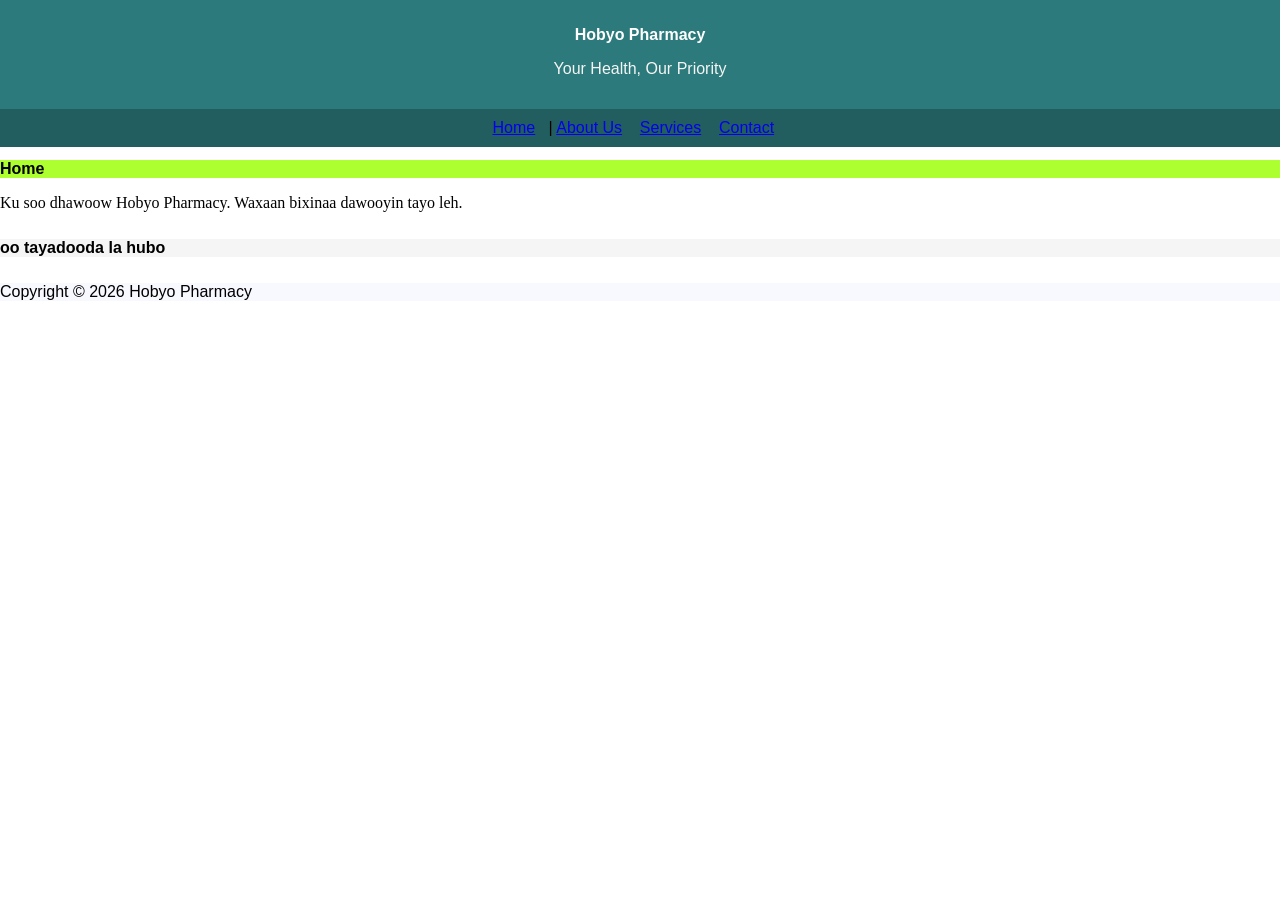
<file: index.html>
<!-- HOME PAGE (index.html) --><!DOCTYPE html><html>
<head>
<title>Hobyo Pharmacy - Home</title>
</head>
<body style="font-family: Arial; margin:0; ">
<header style="background:#2c7a7b; color:white; padding:15px; text-align:center; ">
<h1 style=" color: white; font-size: medium; font-family: sans-serif;">Hobyo Pharmacy</h1>
<p style="color: whitesmoke; font-size: medium; font-family: Verdana, Geneva, Tahoma, sans-serif;">Your Health, Our Priority</p>
</header>
<nav style="background:#225e5f; padding:10px; text-align:center; ">
<a href="index.html">Home</a> &nbsp;&nbsp;|
<a href="about.html">About Us</a> &nbsp;&nbsp;
<a href="services.html">Services</a> &nbsp;&nbsp; 
<a href="contact.html">Contact</a>  &nbsp;&nbsp;
</nav>
<main>
<h2 style="background: greenyellow; font-size: medium;">Home</h2>
<p style="color: black; font-size: medium; font-family: 'Times New Roman', Times, serif;">Ku soo dhawoow Hobyo Pharmacy. Waxaan bixinaa dawooyin tayo leh.</p>
<h5 style="background: whitesmoke; color: black; font-size: medium; font-family: Arial, Helvetica, sans-serif;">oo tayadooda la hubo</h5>

 </main>
 <p style="background: ghostwhite; color: black; font-size: medium; font-family: sans-serif;"> Copyright &copy; 2026 Hobyo Pharmacy</p>
</footer>
</body>
</html>
</file>
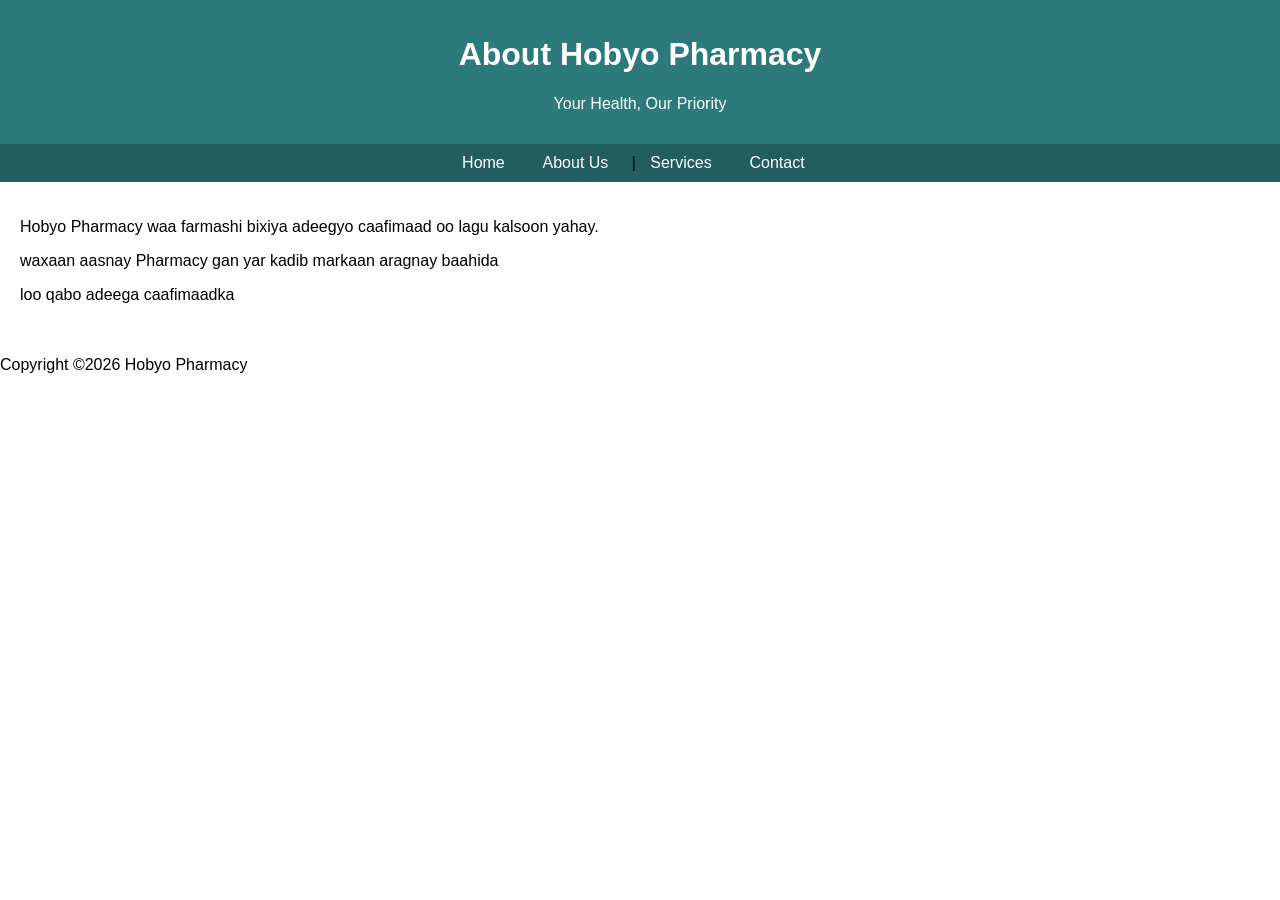
<file: about.html>
<!-- ABOUT PAGE (about.html) --><!DOCTYPE html><html>
<head>
<title>About Us</title>
<style>
body { font-family: Arial; margin:0; }
header { background:#2c7a7b; color:white; padding:15px; text-align:center; }
nav { background:#225e5f; padding:10px; text-align:center; }
nav a { color:white; margin:10px; text-decoration:none; }
nav a:hover { color:yellow; }
section { padding:20px; }
footer { background:#2c7a7b; color:white; text-align:center; padding:10px; }
</style>
</head>
<body>
<header>
<h1>About Hobyo Pharmacy</h1>
<p>Your Health, Our Priority</p>
</header>
<nav>
<a href="index.html">Home</a> &nbsp;&nbsp;
<a href="about.html">About Us</a> &nbsp;&nbsp;|
<a href="services.html">Services</a> &nbsp;&nbsp;
<a href="contact.html">Contact</a> &nbsp;&nbsp;
</nav>
<main>
 <section>
<p>Hobyo Pharmacy waa farmashi bixiya adeegyo caafimaad oo lagu kalsoon yahay.</p>
<p>waxaan aasnay Pharmacy gan yar kadib markaan aragnay baahida </p>
<p>loo qabo adeega caafimaadka</p>
 </section>
 </main>
 <p>Copyright &copy;2026 Hobyo Pharmacy</p>
</footer>
</body>
</html>
</file>
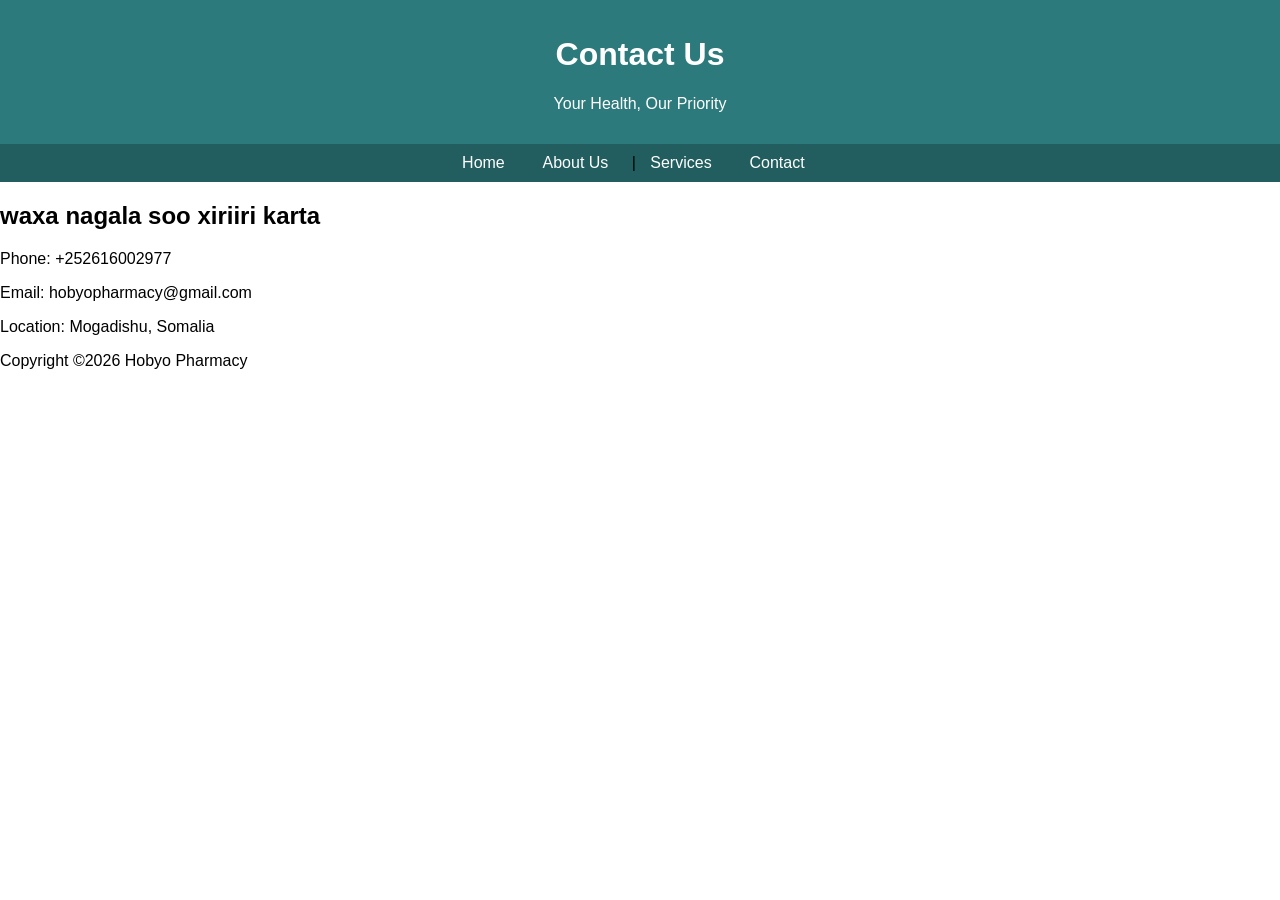
<file: contact.html>
<!-- CONTACT PAGE (contact.html) --><!DOCTYPE html><html>
<head>
  <link rel="stylesheet" href="format.css">
<title>Contact</title>
</head>
<body>
  <header>
<h1>Contact Us</h1>
<p>Your Health, Our Priority</p>
 </header>
<nav>
<a href="index.html">Home</a> &nbsp;&nbsp;
<a href="about.html">About Us</a> &nbsp;&nbsp;|
<a href="services.html">Services</a> &nbsp;&nbsp; 
<a href="contact.html">Contact</a> &nbsp;&nbsp;
</nav>
<main>
  <h2>waxa nagala soo xiriiri karta</h2>
<p>Phone: +252616002977</p>
<p>Email: hobyopharmacy@gmail.com</p>
<p>Location: Mogadishu, Somalia</p>
</main>
<p>Copyright &copy;2026 Hobyo Pharmacy</p>
</footer>
</body>
</html>
</file>
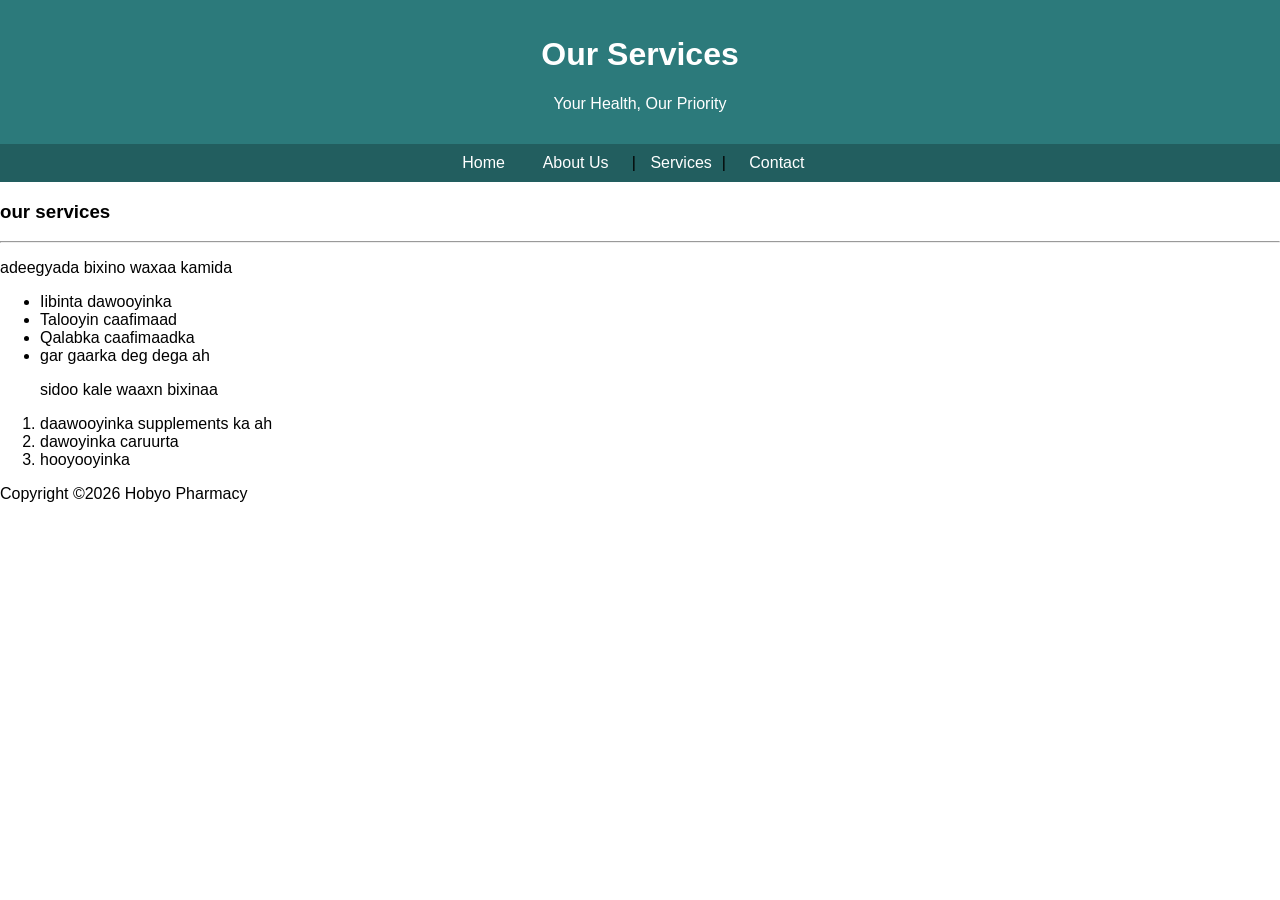
<file: services.html>
<!-- SERVICES PAGE (services.html) --><!DOCTYPE html><html>
<head>
  <link rel="stylesheet" href="format.css">
<title>Services</title>
</head>
<body>
<header>
<h1>Our Services</h1>
<p>Your Health, Our Priority</p>
</header>
<nav>
<a href="index.html">Home</a> &nbsp;&nbsp;
<a href="about.html">About Us</a> &nbsp;&nbsp;|
<a href="services.html">Services</a>|&nbsp;&nbsp;
<a href="contact.html">Contact</a> &nbsp;&nbsp;
</nav>
<main>
  <h3>our services </h3>
  <hr />
  <p>adeegyada bixino waxaa kamida</p>
<ul>
<li>Iibinta dawooyinka</li>
<li>Talooyin caafimaad</li>
<li>Qalabka caafimaadka</li>
<li>gar gaarka deg dega ah</li>
</ul>
<ol>
  <p>sidoo kale waaxn bixinaa</p>
  <li>daawooyinka supplements ka ah</li>
  <li>dawoyinka caruurta</li>
  <li>hooyooyinka</li>
</ol>
</main>
<p>Copyright &copy;2026 Hobyo Pharmacy</p>
</footer>
</body>
</html>
</file>
<file: format.css>
body { font-family: Arial; margin:0; color: #000; font-size: medium;  }
header { background:#2c7a7b; color:white; padding:15px; text-align:center; }
nav { background:#225e5f; padding:10px; text-align:center; }
nav a { color:white; margin:10px; text-decoration:none; }
nav a:hover { color:yellow; }
section { padding:20px; }
footer { background:#2c7a7b; color:white; text-align:center; padding:10px; }
</file>
